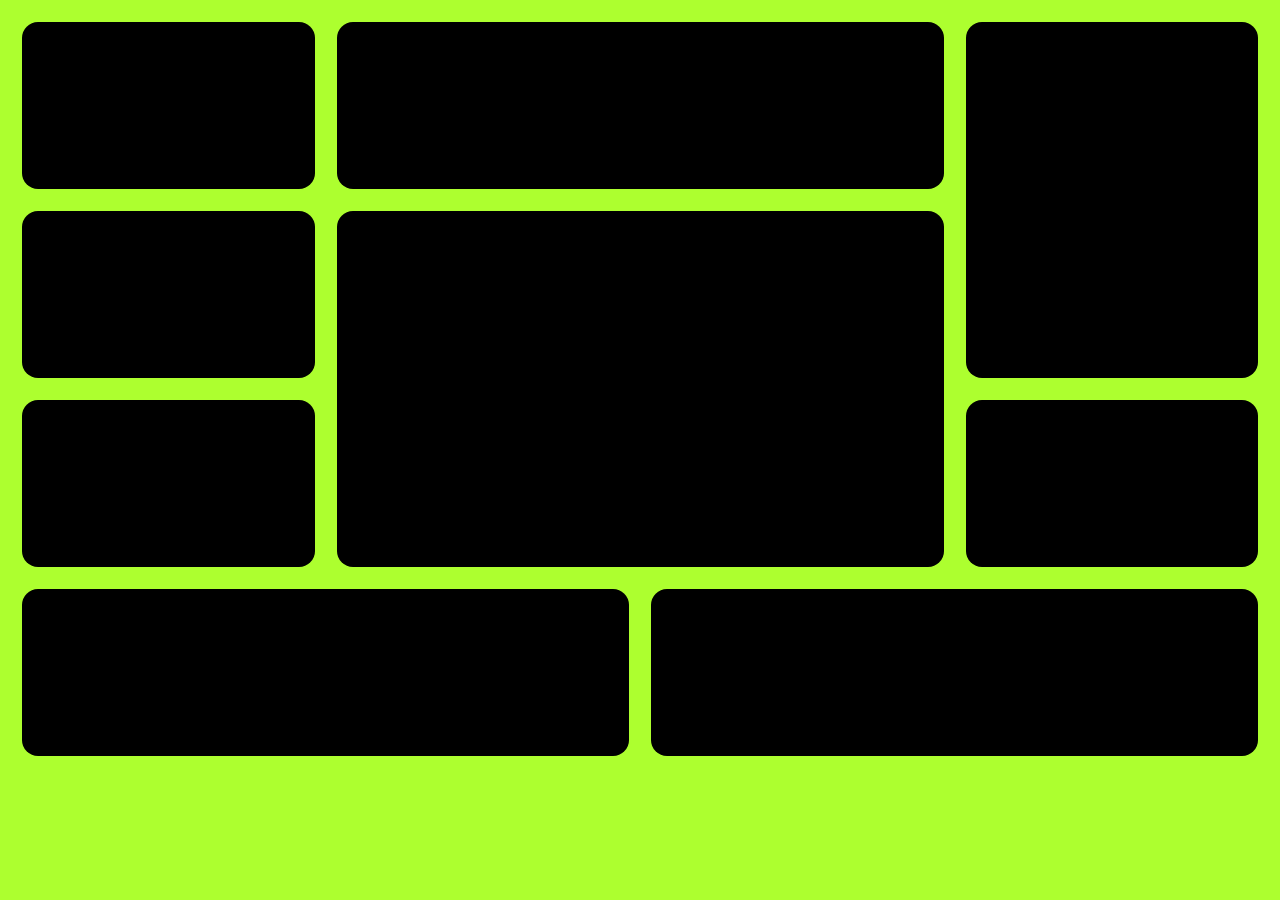
<file: ДЗ2.html>
<!DOCTYPE html>
<html lang="en">
<head>
    <meta charset="UTF-8">
    <meta name="viewport" content="width=device-width, initial-scale=1.0">
    <title>дз</title>
    <style>
        body{
            margin: 0;
            padding: 0;
            background-color: greenyellow;
        }
        .brat{
            display: grid;
            grid-template-columns: repeat(4, 1fr );
            gap: 22px;
            padding: 22px;
            margin: 0 auto;
        }
        .block{
            background-color: black;
            border-radius: 16px;
            min-height: 167px;
        }
        .col2{
            grid-column: span 2;
        }
        .row2{
            grid-row: span 2;
        }
        .colrow2{
            grid-column: span 2;
            grid-row: span 2;
        }
    </style>
</head>
<body>
    <div class="brat">
        <div class="block"></div>
        <div class="block col2"></div>
        <div class="block row2"></div>
        <div class="block"></div>
        <div class="block colrow2"></div>
        <div class="block"></div>
        <div class="block"></div>
        <div class="block col2"></div>
        <div class="block col2"></div>
    </div>
</body>
</html>
</file>
